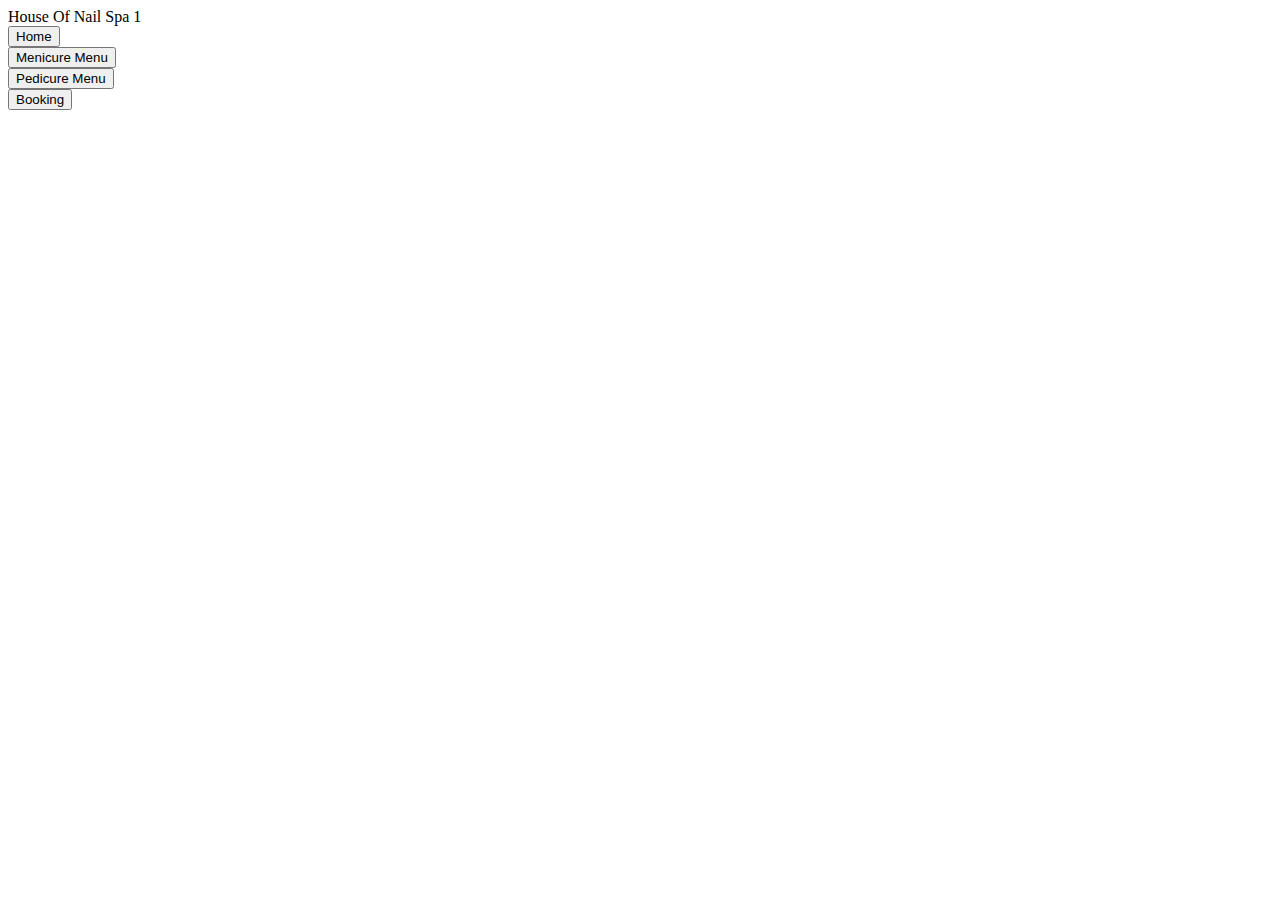
<file: index.html>
<!DOCTYPE html>
<html lang="en">

<head>
    <meta charset="UTF-8">
    <title>House of Nail Spa 1</title>
    <link rel="stylesheet" href="C:\Users\lian1\Desktop\project\style.css">
    <link rel="preconnect" href="https://fonts.googleapis.com">
    <link rel="preconnect" href="https://fonts.gstatic.com" crossorigin>
    <link href="https://fonts.googleapis.com/css2?family=Dancing+Script:wght@400;700&family=Fuzzy+Bubbles&display=swap" rel="stylesheet">
</head>

<body>

    <div class="container">
        <div class="header">
            <div class="title">House Of Nail Spa 1</div>
        </div>
        <div class="ind">
            <div id="i1">
                <div class="navi-ind" id="n1"></div>
            </div>
            <div id="i2">
                <div class="navi-ind" id="n2"></div>
            </div>
            <div id="i3">
                <div class="navi-ind" id="n3"></div>
            </div>
            <div id="i4">
                <div class="navi-ind" id="n4"></div>
            </div>
        </div>
        <div class="navi">
            <div class="navi-item1">
                <button class="nav-button" id="homebtn">
				<div class="navi-text">Home</div>
			</button>
            </div>
            <div class="navi-item2">
                <button class="nav-button" id="menicurebtn">
				<div class="navi-text">Menicure Menu</div>
			</button>
            </div>
            <div class="navi-item3">
                <button class="nav-button" id="pedicurebtn">
				<div class="navi-text">Pedicure Menu</div>
			</button>
            </div>
            <div class="navi-item4">
                <button class="nav-button" id="bookingbtn">
				<div class="navi-text">Booking</div>
			    </button>
            </div>
        </div>
        <div class="menu">
            <div class="box"></div>
            <div class="serv">
                <div class="serv-name"></div>
                <div class="serv-price"></div>
            </div>
        </div>
    </div>

    <script src=" C:\Users\lian1\Desktop\project\script.js "></script>

</body>

</html>
</file>
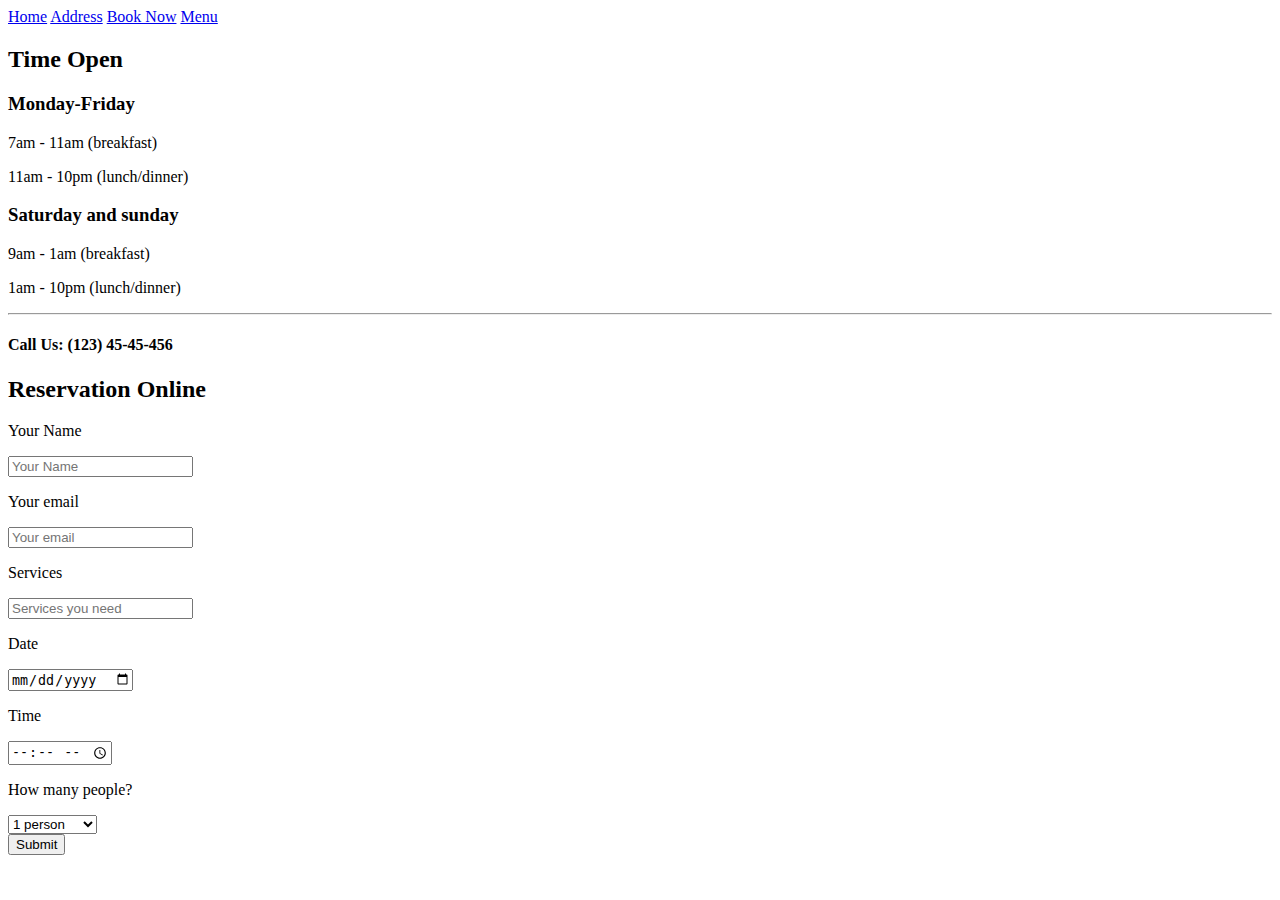
<file: old materials/book.html>
<!DOCTYPE html>
<html lang="en">

<head>
    <meta charset="UTF-8">
    <title>Booking</title>
    <link rel="stylesheet" href="C:\Users\lian1\Desktop\project\bookscss.css">
    <!-- Font -->
    <link href="https://fonts.googleapis.com/css?family=Raleway:400,600,700,900" rel="stylesheet">
</head>

<body>

    <div class="navbar">
        <a href="#">Home</a>
        <a href="C:\Users\lian1\Desktop\project\address.html">Address</a>
        <a href="C:\Users\lian1\Desktop\project\book.html">Book Now</a>
        <a href="#">Menu</a>
    </div>
    <div class="container">
        <div class="container-time">
            <h2 class="heading">Time Open</h2>
            <h3 class="heading-days">Monday-Friday</h3>
            <p>7am - 11am (breakfast)</p>
            <p>11am - 10pm (lunch/dinner)</p>

            <h3 class="heading-days">Saturday and sunday</h3>
            <p>9am - 1am (breakfast)</p>
            <p>1am - 10pm (lunch/dinner)</p>

            <hr>

            <h4 class="heading-phone">Call Us: (123) 45-45-456</h4>
        </div>

        <div class="container-form">
            <form action="#">
                <h2 class="heading heading-yellow">Reservation Online</h2>

                <div class="form-field">
                    <p>Your Name</p>
                    <input type="text" placeholder="Your Name" required>
                </div>
                <div class="form-field">
                    <p>Your email</p>
                    <input type="email" placeholder="Your email" required>
                </div>
                <div class="form-field">
                    <p>Services</p>
                    <input type="Services" placeholder="Services you need" required>
                </div>
                <div class="form-field">
                    <p>Date</p>
                    <input type="date" required>
                </div>
                <div class="form-field">
                    <p>Time</p>
                    <input type="time" required>
                </div>
                <div class="form-field">
                    <p>How many people?</p>
                    <select name="select" id="#" required>
                      <option value="1">1 person</option>
                      <option value="2">2 persons</option>
                      <option value="3">3 persosn</option>
                      <option value="4">4 persons</option>
                      <option value="5">5 persons</option>
                      <option value="5+">5+ persons</option>
                    </select>
                </div>

                <button class="btn">Submit</button>
            </form>
        </div>
    </div>


</body>

</html>
</file>
